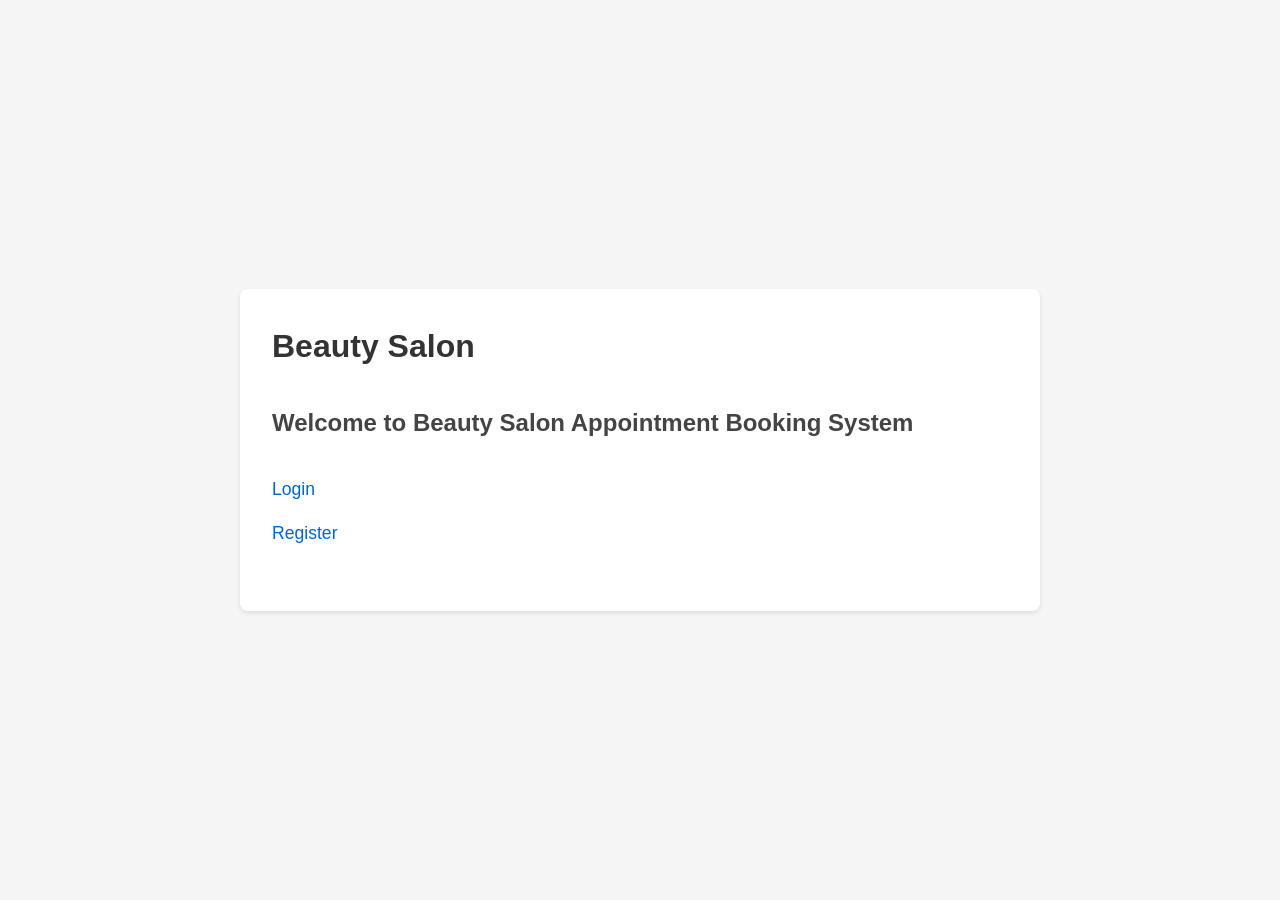
<file: src/main/resources/static/index.html>
<!DOCTYPE html>
<html lang="en">
<head>
    <meta charset="UTF-8">
    <meta name="viewport" content="width=device-width, initial-scale=1.0">
    <title>Beauty Salon</title>
    <link rel="stylesheet" href="styles.css">
</head>
<body>
    <div class="container">
        <h1>Beauty Salon</h1>
        
        <div class="content">
            <h2>Welcome to Beauty Salon Appointment Booking System</h2>
            
            <div class="auth-links">
                <a href="/login" class="auth-link">Login</a>
                <a href="/register" class="auth-link">Register</a>
            </div>
        </div>

        <footer>
        </footer>
    </div>
</body>
</html>
</file>
<file: src/main/resources/static/styles.css>
/* Reset and base styles */
* {
    margin: 0;
    padding: 0;
    box-sizing: border-box;
}

body {
    font-family: Arial, sans-serif;
    line-height: 1.6;
    background-color: #f5f5f5;
    min-height: 100vh;
    display: flex;
    justify-content: center;
    align-items: center;
}

.container {
    background-color: white;
    padding: 2rem;
    border-radius: 8px;
    box-shadow: 0 2px 4px rgba(0, 0, 0, 0.1);
    width: 100%;
    max-width: 800px;
    margin: 2rem;
}

h1 {
    color: #333;
    margin-bottom: 1.5rem;
    font-size: 2rem;
}

h2 {
    color: #444;
    margin-bottom: 2rem;
    font-size: 1.5rem;
}

.content {
    margin: 2rem 0;
}

.auth-links {
    display: flex;
    flex-direction: column;
    gap: 1rem;
    margin-top: 2rem;
}

.auth-link {
    display: inline-block;
    color: #0066cc;
    text-decoration: none;
    font-size: 1.1rem;
}

.auth-link:hover {
    text-decoration: underline;
}

footer {
    margin-top: 2rem;
    text-align: center;
    color: #666;
    font-size: 0.9rem;
}

/* Header and Navigation */
.header {
    position: fixed;
    width: 100%;
    background-color: rgba(255, 255, 255, 0.95);
    padding: 1rem 0;
    box-shadow: 0 2px 5px rgba(0, 0, 0, 0.1);
    z-index: 1000;
}

.navbar {
    max-width: 1200px;
    margin: 0 auto;
    padding: 0 2rem;
    display: flex;
    justify-content: space-between;
    align-items: center;
}

.logo h1 {
    font-size: 1.8rem;
    font-weight: 600;
    color: #333;
}

.nav-links a {
    text-decoration: none;
    color: #333;
    margin-left: 2rem;
    font-weight: 500;
    transition: color 0.3s ease;
}

.nav-links a:hover {
    color: #d4a373;
}

.book-btn {
    background-color: #d4a373;
    color: white !important;
    padding: 0.8rem 1.5rem;
    border-radius: 25px;
    transition: background-color 0.3s ease !important;
}

.book-btn:hover {
    background-color: #c89b6d;
    color: white !important;
}

/* Hero Section */
.hero {
    height: 100vh;
    background: linear-gradient(rgba(0, 0, 0, 0.3), rgba(0, 0, 0, 0.3)),
                url('https://images.unsplash.com/photo-1560750588-73207b1ef5b8?ixlib=rb-1.2.1&auto=format&fit=crop&w=1950&q=80');
    background-size: cover;
    background-position: center;
    display: flex;
    align-items: center;
    text-align: center;
    color: white;
}

.hero-content {
    max-width: 800px;
    margin: 0 auto;
    padding: 0 2rem;
}

.hero-content h1 {
    font-size: 3.5rem;
    margin-bottom: 1rem;
    font-weight: 600;
}

.hero-content p {
    font-size: 1.2rem;
    margin-bottom: 2rem;
}

.cta-button {
    display: inline-block;
    padding: 1rem 2rem;
    background-color: #d4a373;
    color: white;
    text-decoration: none;
    border-radius: 25px;
    font-weight: 500;
    transition: background-color 0.3s ease;
}

.cta-button:hover {
    background-color: #c89b6d;
}

/* Services Section */
.services {
    padding: 5rem 2rem;
    background-color: #faf9f8;
}

.services h2 {
    text-align: center;
    font-size: 2.5rem;
    margin-bottom: 3rem;
    color: #333;
}

.services-grid {
    display: grid;
    grid-template-columns: repeat(auto-fit, minmax(250px, 1fr));
    gap: 2rem;
    max-width: 1200px;
    margin: 0 auto;
}

.service-card {
    background: white;
    padding: 2rem;
    text-align: center;
    border-radius: 10px;
    box-shadow: 0 3px 10px rgba(0, 0, 0, 0.1);
    transition: transform 0.3s ease;
}

.service-card:hover {
    transform: translateY(-5px);
}

.service-card i {
    font-size: 2.5rem;
    color: #d4a373;
    margin-bottom: 1rem;
}

.service-card h3 {
    margin-bottom: 1rem;
    color: #333;
}

/* About Section */
.about {
    padding: 5rem 2rem;
    background-color: white;
}

.about-content {
    max-width: 800px;
    margin: 0 auto;
    text-align: center;
}

.about h2 {
    font-size: 2.5rem;
    margin-bottom: 2rem;
    color: #333;
}

/* Contact Section */
.contact {
    padding: 5rem 2rem;
    background-color: #faf9f8;
}

.contact h2 {
    text-align: center;
    font-size: 2.5rem;
    margin-bottom: 3rem;
    color: #333;
}

.contact-container {
    max-width: 1200px;
    margin: 0 auto;
    display: grid;
    grid-template-columns: repeat(auto-fit, minmax(300px, 1fr));
    gap: 3rem;
}

.contact-info {
    padding: 2rem;
}

.contact-info h3 {
    margin-bottom: 1.5rem;
    color: #333;
}

.contact-info p {
    margin-bottom: 1rem;
}

.contact-info i {
    color: #d4a373;
    margin-right: 0.5rem;
}

.contact-form form {
    display: flex;
    flex-direction: column;
    gap: 1rem;
}

.contact-form input,
.contact-form textarea {
    padding: 1rem;
    border: 1px solid #ddd;
    border-radius: 5px;
    font-family: inherit;
}

.contact-form textarea {
    height: 150px;
    resize: vertical;
}

.submit-btn {
    background-color: #d4a373;
    color: white;
    padding: 1rem;
    border: none;
    border-radius: 25px;
    cursor: pointer;
    font-weight: 500;
    transition: background-color 0.3s ease;
}

.submit-btn:hover {
    background-color: #c89b6d;
}

/* Footer */
.footer {
    background-color: #333;
    color: white;
    padding: 4rem 2rem 2rem;
}

.footer-content {
    max-width: 1200px;
    margin: 0 auto;
    display: grid;
    grid-template-columns: repeat(auto-fit, minmax(250px, 1fr));
    gap: 2rem;
    margin-bottom: 2rem;
}

.footer-section h3 {
    margin-bottom: 1rem;
    color: #d4a373;
}

.social-links {
    display: flex;
    gap: 1rem;
    margin-top: 1rem;
}

.social-links a {
    color: white;
    font-size: 1.5rem;
    transition: color 0.3s ease;
}

.social-links a:hover {
    color: #d4a373;
}

.footer-bottom {
    text-align: center;
    padding-top: 2rem;
    border-top: 1px solid rgba(255, 255, 255, 0.1);
}

/* Responsive Design */
@media (max-width: 768px) {
    .navbar {
        flex-direction: column;
        text-align: center;
    }

    .nav-links {
        margin-top: 1rem;
    }

    .nav-links a {
        margin: 0.5rem;
        display: inline-block;
    }

    .hero-content h1 {
        font-size: 2.5rem;
    }

    .services-grid {
        grid-template-columns: 1fr;
    }

    .contact-container {
        grid-template-columns: 1fr;
    }
}
</file>
